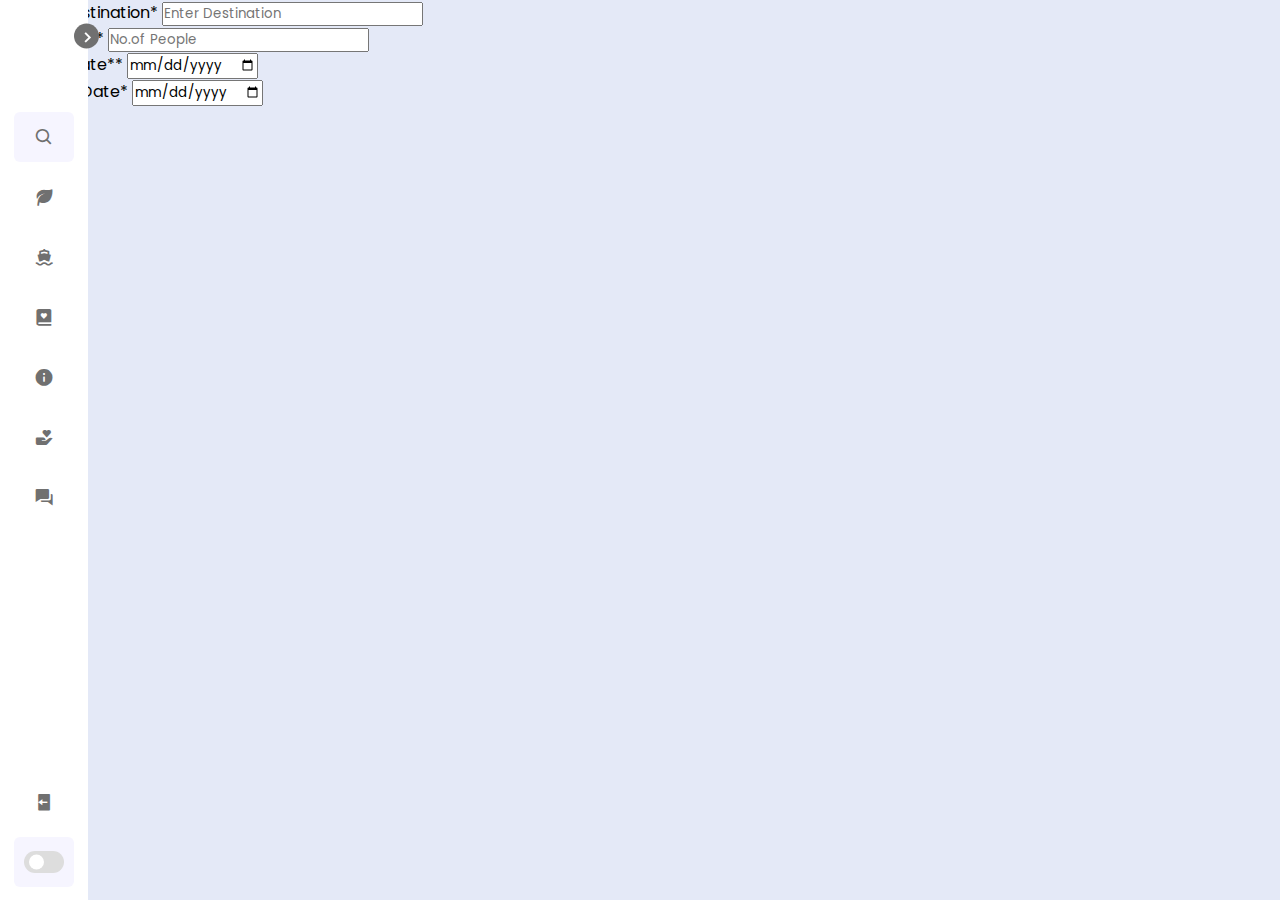
<file: index.html>
<!doctype html>
<html>
  <head>
    <meta charset="utf-8">
    <title>Design Work
    </title>
    <link href="eCSS/style.css" rel="stylesheet" type="text/css">
    <!----===== Boxicons CSS ===== -->
    <link href="https://unpkg.com/boxicons@2.1.1/css/boxicons.min.css" rel="stylesheet">
  </head>
  <body>
    <nav class="sidebar close">
      <header>
        <div class="image-text">
          <span class="image">
            <!--<img src="logo.png" alt="">-->
          </span>
          <div class="text logo-text">
            <span class="name">Natravel
            </span>
            <span class="profession">Zohrab Aliyev
            </span>
          </div>
        </div>
        <i class="bx bx-chevron-right toggle">
        </i>
      </header>
      <div class="menu-bar">
        <div class="menu">
          <li class="search-box">
            <i class="bx bx-search icon">
            </i>
            <input type="text" placeholder="Search...">
          </li>
          <ul class="menu-links">
            <li class="nav-link">
              <a href="https://infinite-8892.github.io/">
                <i class="bx bxs-leaf icon" >
                </i>
                <span class="text nav-text">Home
                </span>
              </a>
            </li>
            <li class="nav-link">
              <a href="#">
                <i class="bx bxs-ship icon" >
                </i>
                <span class="text nav-text">Travel
                </span>
              </a>
            </li>
            <li class="nav-link">
              <a href="#">
                <i class="bx bxs-book-heart icon">
                </i>
                <span class="text nav-text">Wishlist
                </span>
              </a>
            </li>
            <li class="nav-link">
              <a href="#">
                <i class="bx bxs-info-circle icon" >
                </i>
                <span class="text nav-text">FAQ
                </span>
              </a>
            </li>
            <li class="nav-link">
              <a href="#">
                <i class="bx bxs-donate-heart icon" >
                </i>
                <span class="text nav-text">Contribute
                </span>
              </a>
            </li>
            <li class="nav-link">
              <a href="#">
                <i class="bx bxs-conversation icon" >
                </i>
                <span class="text nav-text">Contact Us
                </span>
              </a>
            </li>
          </ul>
        </div>
        <div class="bottom-content">
          <li class="">
            <a href="#">
              <i class="bx bxs-log-out icon" >
              </i>
              <span class="text nav-text">Logout
              </span>
            </a>
          </li>
          <li class="mode">
            <div class="sun-moon">
              <i class="bx bxs-moon icon moon">
              </i>
              <i class="bx bxs-sun icon sun">
              </i>
            </div>
            <span class="mode-text text">Dark mode
            </span>
            <div class="toggle-switch">
              <span class="switch">
              </span>
            </div>
          </li>
        </div>
      </div>
    </nav>
    <section class="tour-search">
      <div class="container">
        <form action="" class="tour-search-form">
          <div class="input-wrapper">
            <label for="destination" class="input-label">Search Destination*
            </label>
            <input type="text" name="destination" id="destination" required placeholder="Enter Destination"
                   class="input-field">
          </div>
          <div class="input-wrapper">
            <label for="people" class="input-label">Pax Number*
            </label>
            <input type="number" name="people" id="people" required placeholder="No.of People" class="input-field">
          </div>
          <div class="input-wrapper">
            <label for="checkin" class="input-label">Checkin Date**
            </label>
            <input type="date" name="checkin" id="checkin" required class="input-field">
          </div>
          <div class="input-wrapper">
            <label for="checkout" class="input-label">Checkout Date*
            </label>
            <input type="date" name="checkout" id="checkout" required class="input-field">
          </div>
          <button type="submit" class="btn btn-secondary">Inquire now
          </button>
        </form>
      </div>
    </section>
    <video autoplay muted loop plays-inline preload="metadata" class="background-clip">
      <source src="https://media.githubusercontent.com/media/Infinite-8892/Infinite-8892.github.io/main/assets/backgroundSrc.webm" type="video/webm">
    </video>
    <script>
      const body = document.querySelector('body'),
            sidebar = body.querySelector('nav'),
            toggle = body.querySelector(".toggle"),
            searchBtn = body.querySelector(".search-box"),
            modeSwitch = body.querySelector(".toggle-switch"),
            modeText = body.querySelector(".mode-text");
      toggle.addEventListener("click" , () =>{
        sidebar.classList.toggle("close");
      }
                             )
      searchBtn.addEventListener("click" , () =>{
        sidebar.classList.remove("close");
      }
                                )
      modeSwitch.addEventListener("click" , () =>{
        body.classList.toggle("dark");
        if(body.classList.contains("dark")){
          modeText.innerText = "Light mode";
        }
        else{
          modeText.innerText = "Dark mode";
        }
      }
                                 );
    </script>
  </body>
</html>
</file>
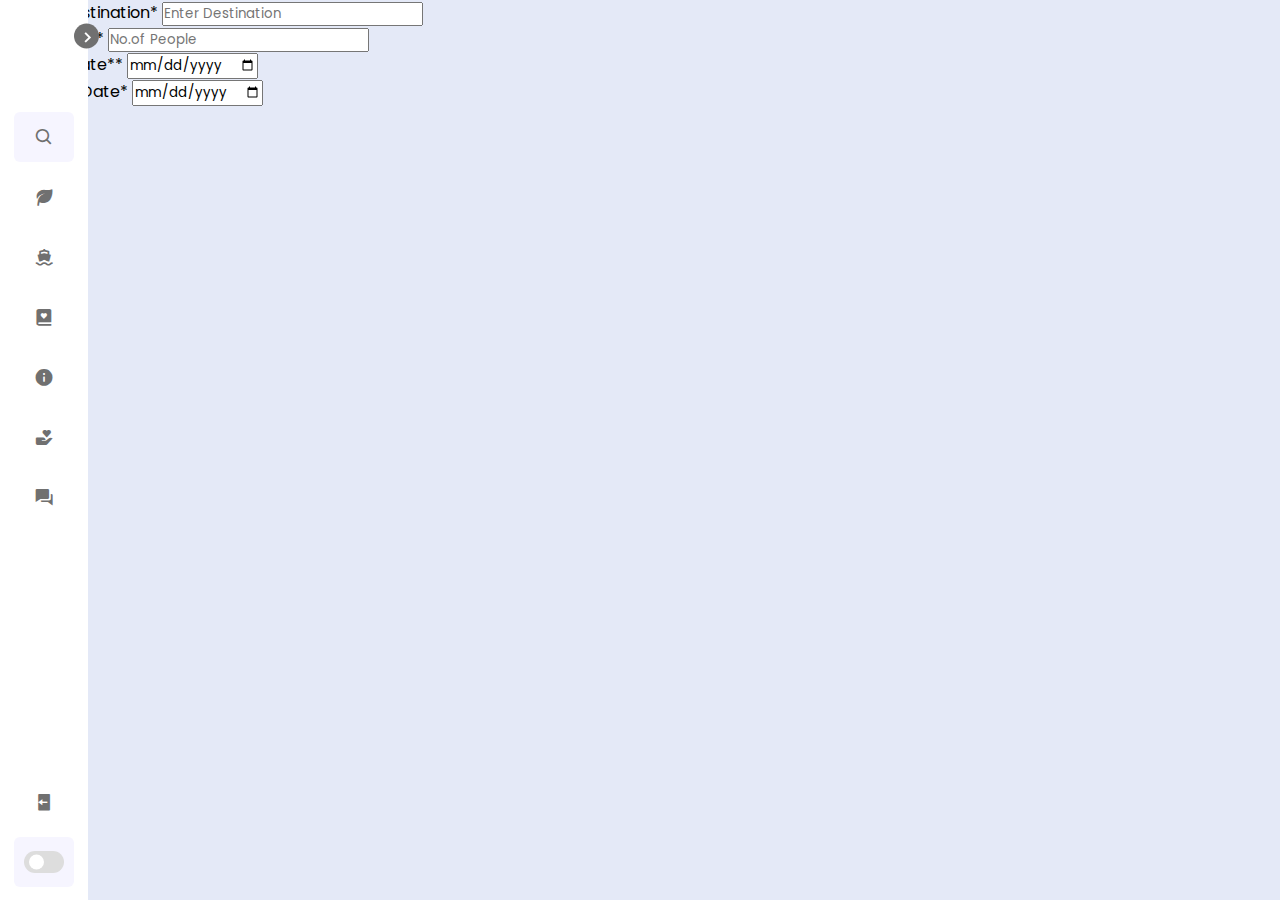
<file: Home.html>
<!doctype html>
<html>
  <head>
    <meta charset="utf-8">
    <title>Design Work
    </title>
    <link href="eCSS/style.css" rel="stylesheet" type="text/css">
    <!----===== Boxicons CSS ===== -->
    <link href="https://unpkg.com/boxicons@2.1.1/css/boxicons.min.css" rel="stylesheet">
  </head>
  <body>
    <nav class="sidebar close">
      <header>
        <div class="image-text">
          <span class="image">
            <!--<img src="logo.png" alt="">-->
          </span>
          <div class="text logo-text">
            <span class="name">Natravel
            </span>
            <span class="profession">Zohrab Aliyev
            </span>
          </div>
        </div>
        <i class="bx bx-chevron-right toggle">
        </i>
      </header>
      <div class="menu-bar">
        <div class="menu">
          <li class="search-box">
            <i class="bx bx-search icon">
            </i>
            <input type="text" placeholder="Search...">
          </li>
          <ul class="menu-links">
            <li class="nav-link">
              <a href="#">
                <i class="bx bxs-leaf icon" >
                </i>
                <span class="text nav-text">Home
                </span>
              </a>
            </li>
            <li class="nav-link">
              <a href="#">
                <i class="bx bxs-ship icon" >
                </i>
                <span class="text nav-text">Travel
                </span>
              </a>
            </li>
            <li class="nav-link">
              <a href="#">
                <i class="bx bxs-book-heart icon">
                </i>
                <span class="text nav-text">Wishlist
                </span>
              </a>
            </li>
            <li class="nav-link">
              <a href="#">
                <i class="bx bxs-info-circle icon" >
                </i>
                <span class="text nav-text">FAQ
                </span>
              </a>
            </li>
            <li class="nav-link">
              <a href="#">
                <i class="bx bxs-donate-heart icon" >
                </i>
                <span class="text nav-text">Contribute
                </span>
              </a>
            </li>
            <li class="nav-link">
              <a href="#">
                <i class="bx bxs-conversation icon" >
                </i>
                <span class="text nav-text">Contact Us
                </span>
              </a>
            </li>
          </ul>
        </div>
        <div class="bottom-content">
          <li class="">
            <a href="#">
              <i class="bx bxs-log-out icon" >
              </i>
              <span class="text nav-text">Logout
              </span>
            </a>
          </li>
          <li class="mode">
            <div class="sun-moon">
              <i class="bx bxs-moon icon moon">
              </i>
              <i class="bx bxs-sun icon sun">
              </i>
            </div>
            <span class="mode-text text">Dark mode
            </span>
            <div class="toggle-switch">
              <span class="switch">
              </span>
            </div>
          </li>
        </div>
      </div>
    </nav>
    <section class="tour-search">
      <div class="container">
        <form action="" class="tour-search-form">
          <div class="input-wrapper">
            <label for="destination" class="input-label">Search Destination*
            </label>
            <input type="text" name="destination" id="destination" required placeholder="Enter Destination"
                   class="input-field">
          </div>
          <div class="input-wrapper">
            <label for="people" class="input-label">Pax Number*
            </label>
            <input type="number" name="people" id="people" required placeholder="No.of People" class="input-field">
          </div>
          <div class="input-wrapper">
            <label for="checkin" class="input-label">Checkin Date**
            </label>
            <input type="date" name="checkin" id="checkin" required class="input-field">
          </div>
          <div class="input-wrapper">
            <label for="checkout" class="input-label">Checkout Date*
            </label>
            <input type="date" name="checkout" id="checkout" required class="input-field">
          </div>
          <button type="submit" class="btn btn-secondary">Inquire now
          </button>
        </form>
      </div>
    </section>
    <video autoplay loop plays-inline preload="metadata" class="background-clip">
      <source src="assets/backgroundSrc.webm" type="video/webm">
    </video>
    <script>
      const body = document.querySelector('body'),
            sidebar = body.querySelector('nav'),
            toggle = body.querySelector(".toggle"),
            searchBtn = body.querySelector(".search-box"),
            modeSwitch = body.querySelector(".toggle-switch"),
            modeText = body.querySelector(".mode-text");
      toggle.addEventListener("click" , () =>{
        sidebar.classList.toggle("close");
      }
                             )
      searchBtn.addEventListener("click" , () =>{
        sidebar.classList.remove("close");
      }
                                )
      modeSwitch.addEventListener("click" , () =>{
        body.classList.toggle("dark");
        if(body.classList.contains("dark")){
          modeText.innerText = "Light mode";
        }
        else{
          modeText.innerText = "Dark mode";
        }
      }
                                 );
    </script>
  </body>
</html>
</file>
<file: eCSS/style.css>
/* Google Font Import - Poppins */
@import url('https://fonts.googleapis.com/css2?family=Poppins:wght@300;400;500;600;700&display=swap');

* {
    margin: 0;
    padding: 0;
    box-sizing: border-box;
    font-family: 'Poppins', sans-serif;
}

:root {
    /* ===== Colors ===== */
    --body-color: #E4E9F7;
    --sidebar-color: #FFF;
    --primary-color: #707070;
    --primary-color-light: #F6F5FF;
    --toggle-color: #DDD;
    --text-color: #707070;

    /* ====== Transition ====== */
    --tran-03: all 0.2s ease;
    --tran-03: all 0.3s ease;
    --tran-04: all 0.3s ease;
    --tran-05: all 0.3s ease;
}

body {
    min-height: 100vh;
    background-color: var(--body-color);
    transition: var(--tran-05);
}

::selection {
    background-color: var(--primary-color);
    color: #fff;
}

body.dark {
    --body-color: #18191a;
    --sidebar-color: #242526;
    --primary-color: #3a3b3c;
    --primary-color-light: #3a3b3c;
    --toggle-color: #fff;
    --text-color: #ccc;
}

/* ===== Sidebar ===== */
.sidebar {
    position: fixed;
    top: 0;
    left: 0;
    height: 100%;
    width: 250px;
    padding: 10px 14px;
    background: var(--sidebar-color);
    transition: var(--tran-05);
    z-index: 100;
}

.sidebar.close {
    width: 88px;
}

/* ===== Reusable code - Here ===== */
.sidebar li {
    height: 50px;
    list-style: none;
    display: flex;
    align-items: center;
    margin-top: 10px;
}

.sidebar header .image,
.sidebar .icon {
    min-width: 60px;
    border-radius: 6px;
}

.sidebar .icon {
    min-width: 60px;
    border-radius: 6px;
    height: 100%;
    display: flex;
    align-items: center;
    justify-content: center;
    font-size: 20px;
}

.sidebar .text,
.sidebar .icon {
    color: var(--text-color);
    transition: var(--tran-03);
}

.sidebar .text {
    font-size: 17px;
    font-weight: 500;
    white-space: nowrap;
    opacity: 1;
}

.sidebar.close .text {
    opacity: 0;
}

/* =========================== */

.sidebar header {
    position: relative;
}

.sidebar header .image-text {
    display: flex;
    align-items: center;
}

.sidebar header .logo-text {
    display: flex;
    flex-direction: column;
}

header .image-text .name {
    margin-top: 2px;
    font-size: 18px;
    font-weight: 600;
}

header .image-text .profession {
    font-size: 16px;
    margin-top: -2px;
    display: block;
}

.sidebar header .image {
    display: flex;
    align-items: center;
    justify-content: center;
}

.sidebar header .image img {
    width: 40px;
    border-radius: 6px;
}

.sidebar header .toggle {
    position: absolute;
    top: 50%;
    right: -25px;
    transform: translateY(-50%) rotate(180deg);
    height: 25px;
    width: 25px;
    background-color: var(--primary-color);
    color: var(--sidebar-color);
    border-radius: 50%;
    display: flex;
    align-items: center;
    justify-content: center;
    font-size: 22px;
    cursor: pointer;
    transition: var(--tran-05);
}

body.dark .sidebar header .toggle {
    color: var(--text-color);
}

.sidebar.close .toggle {
    transform: translateY(-50%) rotate(0deg);
}

.sidebar .menu {
    margin-top: 40px;
}

.sidebar li.search-box {
    border-radius: 6px;
    background-color: var(--primary-color-light);
    cursor: pointer;
    transition: var(--tran-05);
}

.sidebar li.search-box input {
    height: 100%;
    width: 100%;
    outline: none;
    border: none;
    background-color: var(--primary-color-light);
    color: var(--text-color);
    border-radius: 6px;
    font-size: 17px;
    font-weight: 500;
    transition: var(--tran-05);
}

.sidebar li a {
    list-style: none;
    height: 100%;
    background-color: transparent;
    display: flex;
    align-items: center;
    height: 100%;
    width: 100%;
    border-radius: 6px;
    text-decoration: none;
    transition: var(--tran-03);
}

.sidebar li a:hover {
    background-color: var(--primary-color);
}

.sidebar li a:hover .icon,

.sidebar li a:hover .text {
    color: var(--sidebar-color);
}

body.dark .sidebar li a:hover .icon,
body.dark .sidebar li a:hover .text {
    color: var(--text-color);
}

.sidebar .menu-bar {
    height: calc(100% - 55px);
    display: flex;
    flex-direction: column;
    justify-content: space-between;
    overflow-y: scroll;
}

.menu-bar::-webkit-scrollbar {
    display: none;
}

.sidebar .menu-bar .mode {
    border-radius: 6px;
    background-color: var(--primary-color-light);
    position: relative;
    transition: var(--tran-05);
}

.menu-bar .mode .sun-moon {
    height: 50px;
    width: 60px;
}

.mode .sun-moon i {
    position: absolute;
}

.mode .sun-moon i.sun {
    opacity: 0;
}

body.dark .mode .sun-moon i.sun {
    opacity: 1;
}

body.dark .mode .sun-moon i.moon {
    opacity: 0;
}

.menu-bar .bottom-content .toggle-switch {
    position: absolute;
    right: 0;
    height: 100%;
    min-width: 60px;
    display: flex;
    align-items: center;
    justify-content: center;
    border-radius: 6px;
    cursor: pointer;
}

.toggle-switch .switch {
    position: relative;
    height: 22px;
    width: 40px;
    border-radius: 25px;
    background-color: var(--toggle-color);
    transition: var(--tran-05);
}

.switch::before {
    content: '';
    position: absolute;
    height: 15px;
    width: 15px;
    border-radius: 50%;
    top: 50%;
    left: 5px;
    transform: translateY(-50%);
    background-color: var(--sidebar-color);
    transition: var(--tran-04);
}

body.dark .switch::before {
    left: 20px;
}

.home {
    position: absolute;
    top: 0;
    top: 0;
    left: 250px;
    height: 100vh;
    width: calc(100% - 250px);
    background-color: rgba(0, 0, 0, 0.00);
    transition: var(--tran-05);
}

.home .text {
    font-size: 30px;
    font-weight: 500;
    color: var(--text-color);
    padding: 12px 60px;
}

.sidebar.close~.home {
    left: 78px;
    height: 100vh;
    width: calc(100% - 78px);
}

body.dark .home .text {
    color: var(--text-color);
}


.background-clip {
    position: absolute;
    right: 0;
    bottom: 0;
    z-index: -1;
}
</file>
